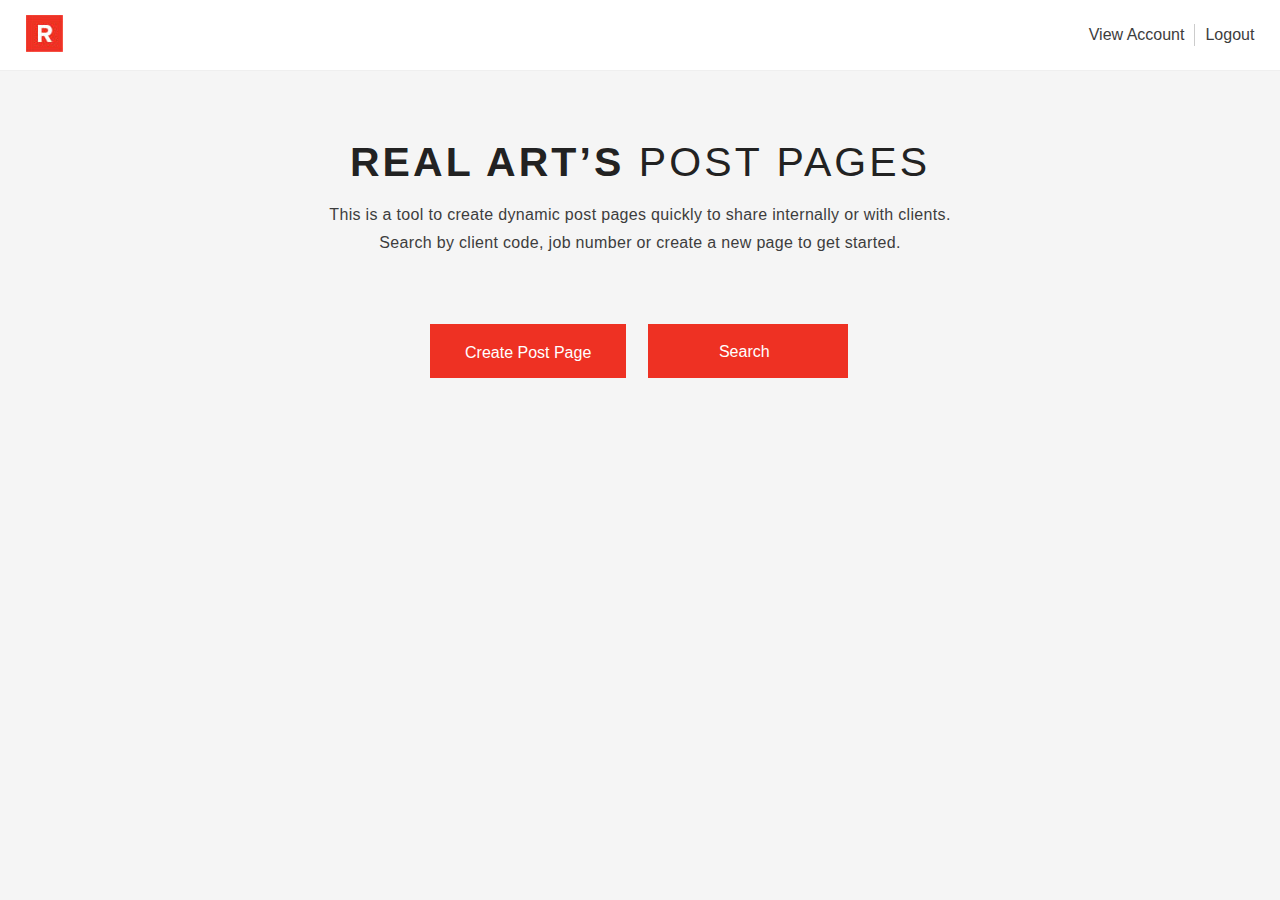
<file: index.html>
<!doctype html>
<html class="no-js" lang="">

<head>
    <meta charset="utf-8">
    <meta http-equiv="X-UA-Compatible" content="IE=edge,chrome=1">
    <title></title>
    <meta name="description" content="">
    <meta name="viewport" content="width=device-width, initial-scale=1">
    <link rel="apple-touch-icon" href="apple-touch-icon.png">

    <link rel="stylesheet" href="css/normalize.min.css">
    <link rel="stylesheet" href="css/main.css">

    <script src="js/vendor/modernizr-2.8.3-respond-1.4.2.min.js"></script>
</head>

<body ng-app="RADGPostAdmin">
    <!--[if lt IE 8]>
    <p class="browserupgrade">You are using an <strong>outdated</strong> browser. Please <a href="http://browsehappy.com/">upgrade your browser</a> to improve your experience.</p>
  <![endif]-->

    <header ng-include="'app/layout/nav.html'"></header>

    <div ui-view></div>

    <script src="js/vendor/jquery-1.11.2.min.js"></script>

    <script src="js/vendor/angular.min.js"></script>
    <script src="js/vendor/angular-ui-router.min.js"></script>

    <!-- Angular config scripts, these will be combined later -->
    <script src="app/app.module.js"></script>
    <script src="app/app.routes.js"></script>

    <script src="js/plugins.js"></script>
    <script src="js/main.js"></script>

    <!-- <script src="//use.typekit.net/rjb3bge.js"></script>
        <script>try{Typekit.load({ async: true });}catch(e){}</script> -->

    <!-- Google Analytics: change UA-XXXXX-X to be your site's ID. -->
    <!-- <script>
            (function(b,o,i,l,e,r){b.GoogleAnalyticsObject=l;b[l]||(b[l]=
            function(){(b[l].q=b[l].q||[]).push(arguments)});b[l].l=+new Date;
            e=o.createElement(i);r=o.getElementsByTagName(i)[0];
            e.src='//www.google-analytics.com/analytics.js';
            r.parentNode.insertBefore(e,r)}(window,document,'script','ga'));
            ga('create','UA-XXXXX-X','auto');ga('send','pageview');
        </script> -->
</body>

</html>
</file>
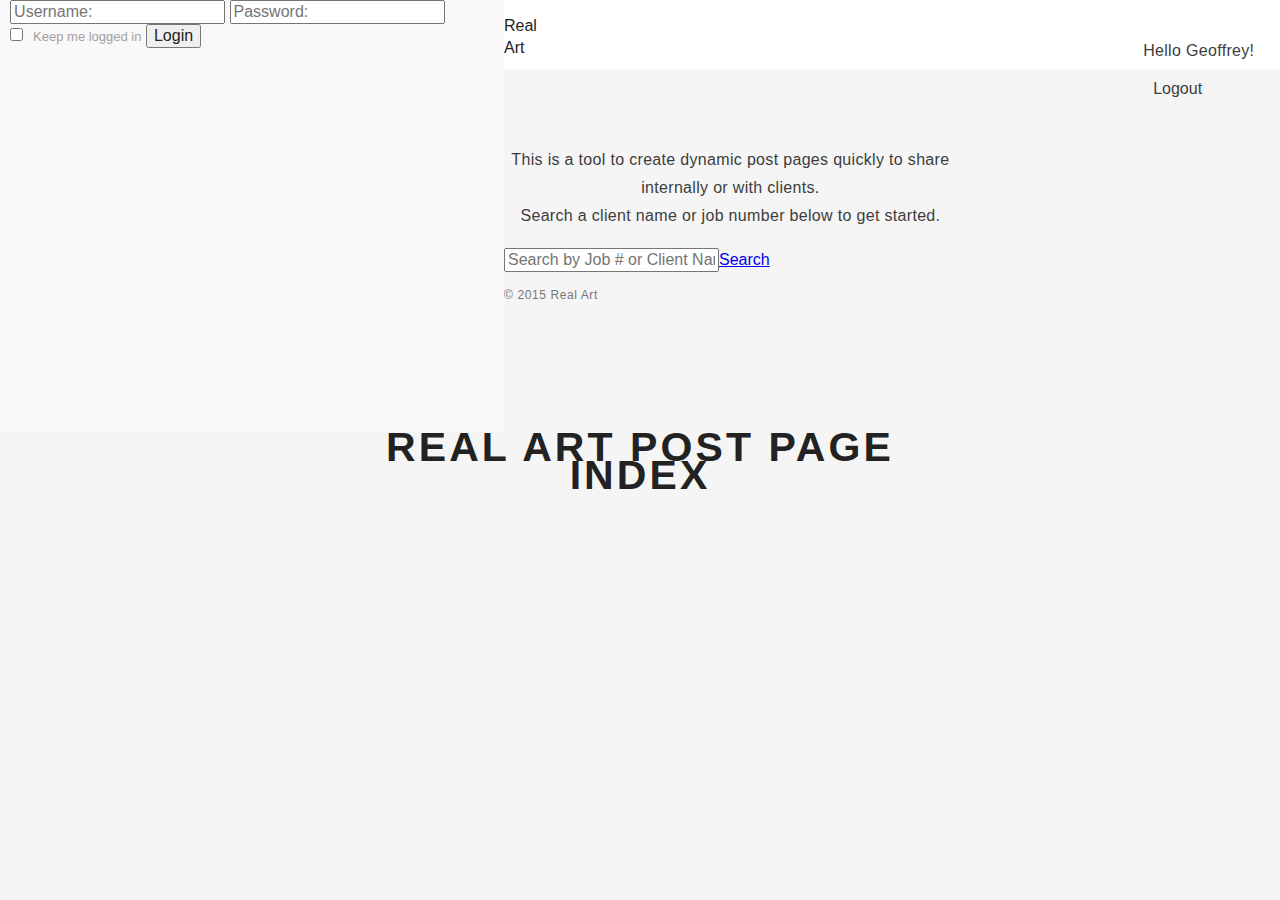
<file: login.html>
<!doctype html>
<html class="no-js" lang="">
    <head>
        <meta charset="utf-8">
        <meta http-equiv="X-UA-Compatible" content="IE=edge,chrome=1">
        <title></title>
        <meta name="description" content="">
        <meta name="viewport" content="width=device-width, initial-scale=1">
        <link rel="apple-touch-icon" href="apple-touch-icon.png">

        <link rel="stylesheet" href="css/normalize.min.css">
        <link rel="stylesheet" href="css/main.css">

        <script src="js/vendor/modernizr-2.8.3-respond-1.4.2.min.js"></script>
        
    </head>
    <body>
        <!--[if lt IE 8]>
            <p class="browserupgrade">You are using an <strong>outdated</strong> browser. Please <a href="http://browsehappy.com/">upgrade your browser</a> to improve your experience.</p>
        <![endif]-->

        <div class="loginOverlay">
            <div class="loginForm">
                <div class="wrapper">
                    <form>
                        <input type="text" id="username" name="username" placeholder="Username:">
                        <input type="password" id="password" name="password" placeholder="Password:">
                        <div id="lower">
                            <input type="checkbox"><label class="check" for="checkbox">Keep me logged in</label>
                            <input type="submit" value="Login">
                        </div><!--/ lower-->
                    </form>
                </div>
            </div>
        </div>

        <header>
            <div class="wrapper">
                <div class="logo">Real Art</div>
                <div class="loginName">
                    <p>Hello Geoffrey!</p>
                    <a href="">Logout</a>
                </div>
            </div>
        </header>

        <div class="intro">
            <div class="wrapper">
                <h1>Real Art Post Page Index</h1>
                <p>This is a tool to create dynamic post pages quickly to share internally or with clients. <br />
                Search a client name or job number below to get started.</p>        
                <div class="searchBar">
                    <form method="get" >
                        <input type="text"  placeholder="Search by Job # or Client Name"><a href="searchResults.html"><!-- <input type="submit" value="search"> -->Search</a>
                    </form>
                </div>
            </div>
        </div>

        <footer>
            <section class="wrapper">
                <p>© 2015 Real Art </p>
            </section>
        </footer>


        <script src="//ajax.googleapis.com/ajax/libs/jquery/1.11.2/jquery.min.js"></script>
        <script>window.jQuery || document.write('<script src="js/vendor/jquery-1.11.2.min.js"><\/script>')</script>

        <script src="js/plugins.js"></script>
        <script src="js/main.js"></script>

        <!-- Google Analytics: change UA-XXXXX-X to be your site's ID. -->
        <script>
            (function(b,o,i,l,e,r){b.GoogleAnalyticsObject=l;b[l]||(b[l]=
            function(){(b[l].q=b[l].q||[]).push(arguments)});b[l].l=+new Date;
            e=o.createElement(i);r=o.getElementsByTagName(i)[0];
            e.src='//www.google-analytics.com/analytics.js';
            r.parentNode.insertBefore(e,r)}(window,document,'script','ga'));
            ga('create','UA-XXXXX-X','auto');ga('send','pageview');
        </script>
    </body>
</html>
</file>
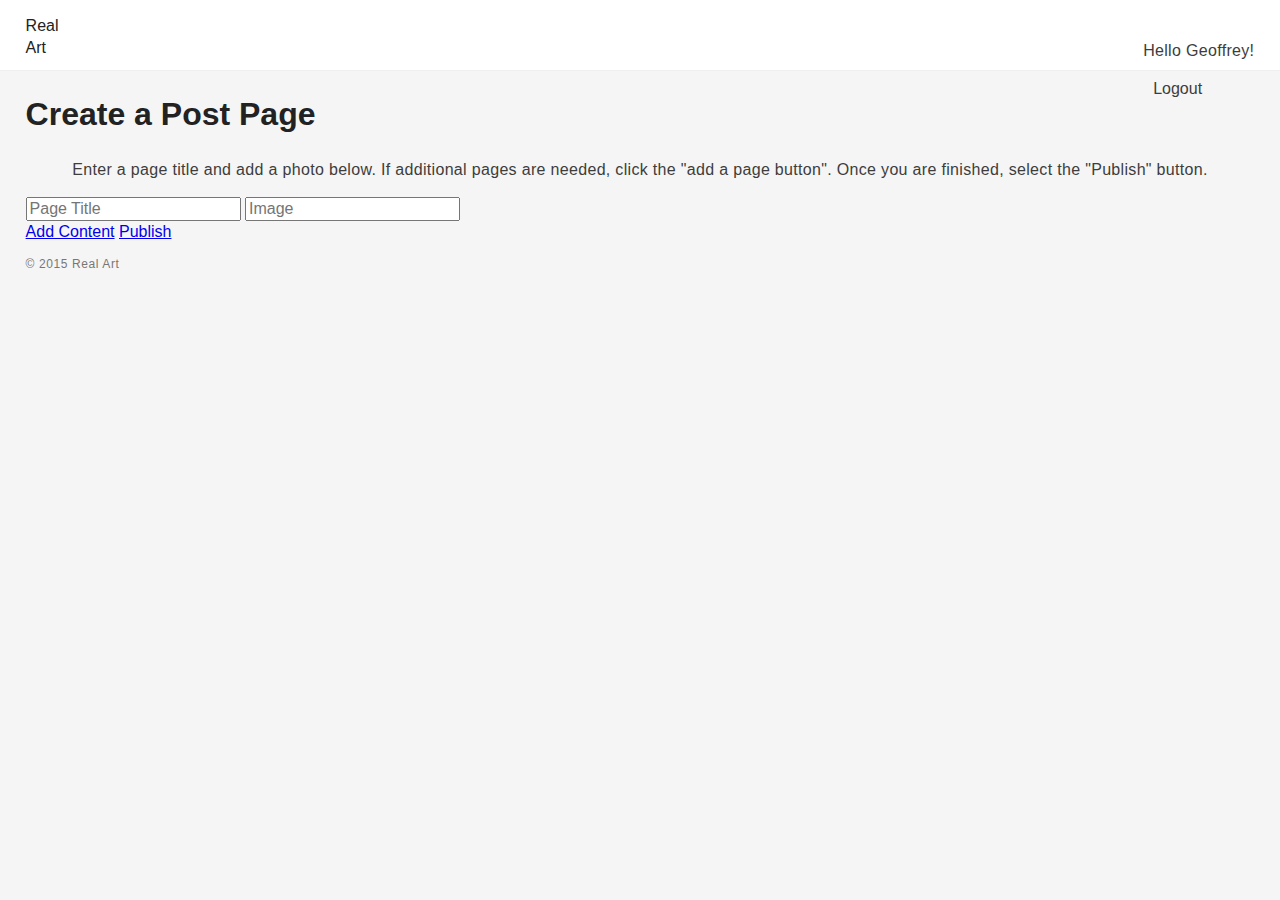
<file: postLanding.html>
<!doctype html>
<html class="no-js" lang="">
    <head>
        <meta charset="utf-8">
        <meta http-equiv="X-UA-Compatible" content="IE=edge,chrome=1">
        <title></title>
        <meta name="description" content="">
        <meta name="viewport" content="width=device-width, initial-scale=1">
        <link rel="apple-touch-icon" href="apple-touch-icon.png">

        <link rel="stylesheet" href="css/normalize.min.css">
        <link rel="stylesheet" href="css/main.css">

        <script src="js/vendor/modernizr-2.8.3-respond-1.4.2.min.js"></script>
        
    </head>
    <body>
        <!--[if lt IE 8]>
            <p class="browserupgrade">You are using an <strong>outdated</strong> browser. Please <a href="http://browsehappy.com/">upgrade your browser</a> to improve your experience.</p>
        <![endif]-->
        <header>
            <div class="wrapper">
                <div class="logo">Real Art</div>
                <div class="loginName">
                    <p>Hello Geoffrey!</p>
                    <a href="">Logout</a>
                </div>
            </div>
        </header>
        <div id="container">
            <div class="wrapper">
                <h1>Create a Post Page</h1>
                <p>Enter a page title and add a photo below. If additional pages are needed, click the "add a page button". Once you are finished, select the "Publish" button.</p>
                <div class="addPages">
                    <form action="">
                        <input type="text" name="title" placeholder="Page Title">
                        <input type="text" name="image" placeholder="Image">                
                    </form>
                </div>
                <a href="#" class="add">Add Content</a>  
                <a href="publish.html"  class="publish">Publish</a>  
            </div>




        </div>
         <footer>
            <section class="wrapper">
                <p>© 2015 Real Art </p>
            </section>
        </footer>


        <script src="//ajax.googleapis.com/ajax/libs/jquery/1.11.2/jquery.min.js"></script>
        <script>window.jQuery || document.write('<script src="js/vendor/jquery-1.11.2.min.js"><\/script>')</script>

        <script src="js/plugins.js"></script>
        <script src="js/main.js"></script>



        <!-- Google Analytics: change UA-XXXXX-X to be your site's ID. -->
        <script>
            (function(b,o,i,l,e,r){b.GoogleAnalyticsObject=l;b[l]||(b[l]=
            function(){(b[l].q=b[l].q||[]).push(arguments)});b[l].l=+new Date;
            e=o.createElement(i);r=o.getElementsByTagName(i)[0];
            e.src='//www.google-analytics.com/analytics.js';
            r.parentNode.insertBefore(e,r)}(window,document,'script','ga'));
            ga('create','UA-XXXXX-X','auto');ga('send','pageview');
        </script>
    </body>
</html>
</file>
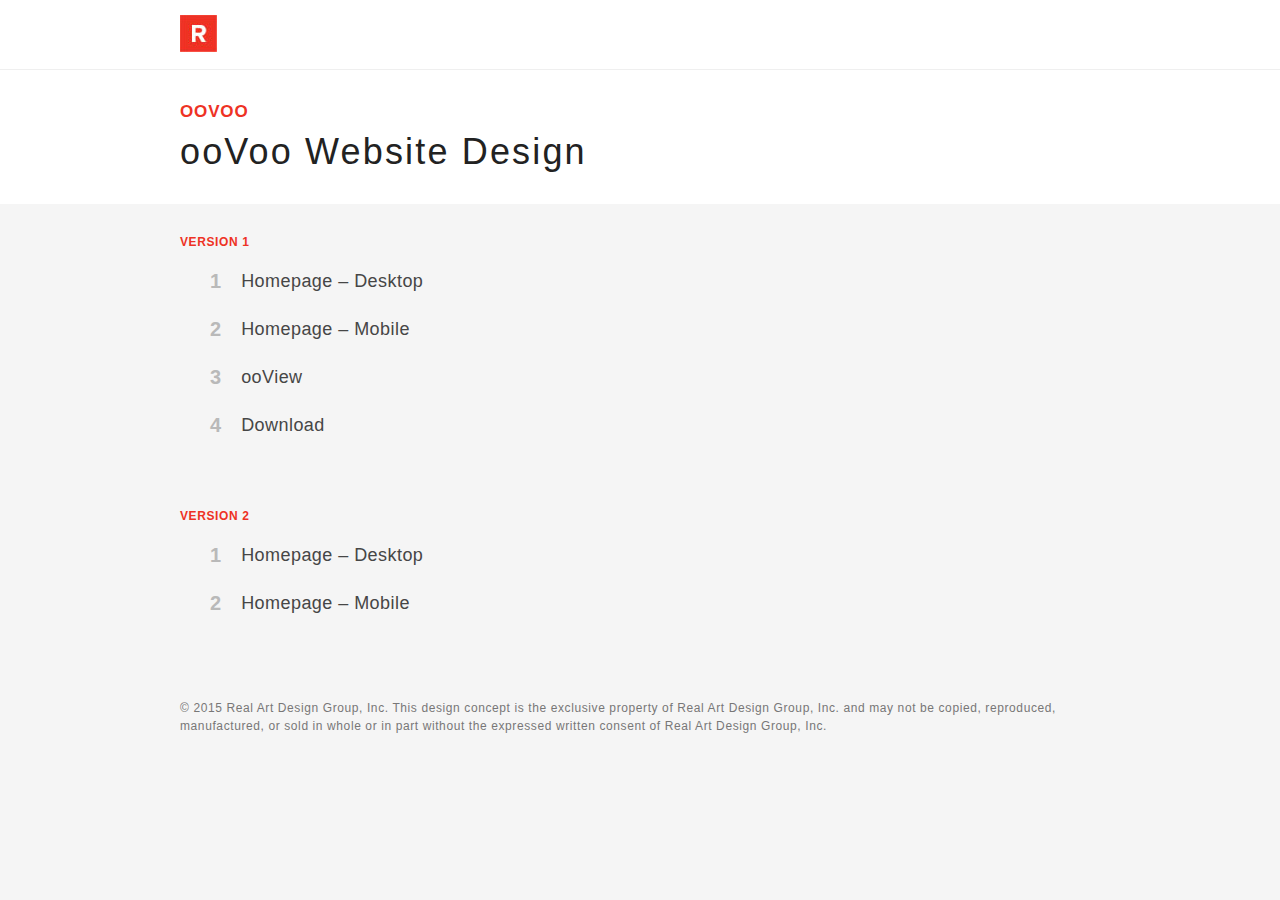
<file: Client/postPage.html>
<!doctype html>
<html class="no-js" lang="">
    <head>
        <meta charset="utf-8">
        <meta http-equiv="X-UA-Compatible" content="IE=edge,chrome=1">
        <title></title>
        <meta name="description" content="">
        <meta name="viewport" content="width=device-width, initial-scale=1">
        <link rel="apple-touch-icon" href="apple-touch-icon.png">

        <link rel="stylesheet" href="../css/normalize.min.css">
        <link rel="stylesheet" href="../css/main.css">
        <link rel="stylesheet" href="css/postPage.css"/>

        <script src="../js/vendor/modernizr-2.8.3-respond-1.4.2.min.js"></script>
        
    </head>
    <body id="post_page">
        <!--[if lt IE 8]>
            <p class="browserupgrade">You are using an <strong>outdated</strong> browser. Please <a href="http://browsehappy.com/">upgrade your browser</a> to improve your experience.</p>
        <![endif]-->


        <header>
            <div class="wrapper">
                <div class="logo"><img src="img/mainLogo.jpeg"></div>
            </div>
        </header>
        <div id="controlRow" class="project_title">
            <div class="wrapper">
                <span class="clientName">ooVoo</span>
                <span class="jobDesc">ooVoo Website Design</span>
            </div>
        </div>

        <div id="container">
            <div class="wrapper">


                <div class="postSection">
                <h2>Version 1</h2>
                    <ol>
                        <li><a href="postPage_images.html">Homepage &ndash; Desktop</a></li>
                        <li><a href="">Homepage &ndash; Mobile</a></li>
                        <li><a href="">ooView</a></li>
                        <li><a href="">Download</a></li>
                    </ol>
                </div>
                <div class="postSection">
                <h2>Version 2</h2>
                    <ol>
                        <li><a href="">Homepage &ndash; Desktop</a></li>
                        <li><a href="">Homepage &ndash; Mobile</a></li>
                    </ol>
                </div>
            </div>
        </div>
         <footer>
            <section class="wrapper">
                <p>© 2015 Real Art Design Group, Inc. This design concept is the exclusive property of Real Art Design Group, Inc. and may not be copied, reproduced, manufactured, or sold in whole or in part without the expressed written consent of Real Art Design Group, Inc.</p>
            </section>
        </footer>


        <script src="//ajax.googleapis.com/ajax/libs/jquery/1.11.2/jquery.min.js"></script>
        <script>window.jQuery || document.write('<script src="../js/vendor/jquery-1.11.2.min.js"><\/script>')</script>

        <script src="../js/plugins.js"></script>
        <script src="../js/main.js"></script>



        <!-- Google Analytics: change UA-XXXXX-X to be your site's ID. -->
        <script>
            (function(b,o,i,l,e,r){b.GoogleAnalyticsObject=l;b[l]||(b[l]=
            function(){(b[l].q=b[l].q||[]).push(arguments)});b[l].l=+new Date;
            e=o.createElement(i);r=o.getElementsByTagName(i)[0];
            e.src='//www.google-analytics.com/analytics.js';
            r.parentNode.insertBefore(e,r)}(window,document,'script','ga'));
            ga('create','UA-XXXXX-X','auto');ga('send','pageview');
        </script>
    </body>
</html>
</file>
<file: css/main.css>
/*! HTML5 Boilerplate v5.0 | MIT License | http://h5bp.com/ */

html {
    color: #222;
    font-size: 1em;
    line-height: 1.4;
}

::-moz-selection {
    background: #b3d4fc;
    text-shadow: none;
}

::selection {
    background: #b3d4fc;
    text-shadow: none;
}

hr {
    display: block;
    height: 1px;
    border: 0;
    border-top: 1px solid #ccc;
    margin: 1em 0;
    padding: 0;
}

audio,
canvas,
iframe,
img,
svg,
video {
    vertical-align: middle;
}

fieldset {
    border: 0;
    margin: 0;
    padding: 0;
}

textarea {
    resize: vertical;
}

.browserupgrade {
    margin: 0.2em 0;
    background: #ccc;
    color: #000;
    padding: 0.2em 0;
}


/* ==========================================================================
   Author's custom styles
   ========================================================================== */


a { cursor: pointer;}


body {
    background: #f5f5f5;
    margin: 0;
    padding: 0;
    height: 100%;
    width: 100%;
    font-family: "proxima-nova",sans-serif;

}



header {
    background: #FFFFFF;
    height: 70px;
	border-bottom: 1px solid #efefef;
    min-height: 70px;
    height: auto;
}


.container {
    height: 100%;
    width: 100%;
    float: left;
}

.wrapper {
    width: 96%;
    max-width: 1280px;
    margin: 0 auto;
}



footer {}

footer p {
    font-size: 12px;
    padding: 0;
    line-height: 18px;
    letter-spacing: 0.05em;
    text-align: left;
    color:#787777;
}

.loginOverlay {
    float: left;
    width:504px;
    height:431px;
    background: #faf8f8;
}


#mask {
  position: absolute;
  left: 0;
  top: 0;
  z-index: 9000;
  background-color: #000;
  display: none;
  opacity: .7 !important;
}

#boxes .window {
  position: absolute;
  left: 0;
  top: 0;
  width: 440px;
  height: 220px;
  display: none;
  z-index: 9999;
  padding: 20px;
  border-radius: 15px;
  text-align: center;
}

#boxes #dialog {
  width: 450px;
  height: 380px;
  padding: 30px;
  background-color: #faf8f8;
  font-size: 15pt;
	border-radius: 0;
}

#popupfoot {
  font-size: 16pt;
  position: absolute;
  bottom: 0px;
  width: 250px;
  left: 250px;
}



.fullForm {width: 100%; height: 40px; }

#boxes .fullForm {
  margin-bottom: 20px;
  float: left;
	padding: 0 0 0 5px;
	/*text-transform: uppercase;*/
	font-size: 14px;
	color: #000;
	height: 40px;
}


#boxes a {
  color: #a1a1a1;
  font-size: 12px;
  text-decoration: none;
}


.loginLogo {
  float: left;
  width: 100%;
  margin-bottom: 40px;
}

#lower {
    float: left;
    text-align: left;
    width: 100%;
}

#boxes  .button {
  height: 50px;
  margin-top: 20px;
	color: white;
}


#lower input {
  margin-right: 10px;
}

#lower label {
  font-size: 13px;
	font-weight: 100;
	color: #a1a1a1;
}

.circleBox {background: red; border-radius: 100%; }

.logo {

	float: left;
	width: 50px;
	margin-top: 15px;
}

.loginName {
	float: right;
	margin-top: 24px;
}
    .loginName a {text-decoration: none; color: #3d3d3d; padding: 0 10px; border-right: 1px solid #ccc; float: left; }
    .loginName a:last-child {border:medium none;padding-right: 0; }

.intro {
    line-height: 28px;
    margin: 75px auto 0;
    max-width: 660px;
    width: 100%;
}

.intro h1 {
    float: left;
    font-size: 41px;
    font-weight: 700;
    letter-spacing: 0.075em;
    margin: 2px auto 25px;
    text-align: center;
    text-transform: uppercase;
    width: 100%;
}

.intro h1 span {font-weight: 100; }

p {
    color: #3d3d3d;
    letter-spacing: 0.02em;
    text-align: center;
}

.homeBTNS {
    margin: 67px auto 0 110px;
    text-align: center;
}

.homeBTNS .button {
  margin-right: 22px;
}

      .button {
        float: left;
        text-align: center;
        font-weight: 100;
        color: white;
        float: left;
        font-weight: 100;
        opacity: 1;
        padding: 15px 35px 0px;
        text-decoration: none;
        margin-right: 22px;
      	height: 39px;
        border:none;
        transition: all 0.3s ease 0s;


}




      .button:hover{ opacity: .75;}


      .red {background: #ee3123 none repeat scroll 0 0;}
      .lightGray {background: #959595 none repeat scroll 0 0;}
      .black {background: #494949 none repeat scroll 0 0;}
      .small {
          font-size: 14px;
          min-height: 19px;
          min-width: 73px;
          padding: 6px 22px 4px;
	       height: 19px;
}
      .medium {min-width: 140px;}
      .large {min-width: 195px; }
      .fullWidth {width: 100%;}






#controlRow {background: white; float: left; width: 100%; height: 109px; }
  .title {float: left; width: 50%; }
  .title h2 {margin: 20px 0 0; font-size: 42px; font-weight: 100; letter-spacing: .06em; }
  .title h2 span {font-weight: 600; float: left; width: 100%; font-size: 17px; text-transform: uppercase; margin-bottom: -5px; color: #ee3224; letter-spacing: .05em; }

  .buttonRow { float: right; min-width: 280px; height: 20px; margin-top: 40px; }
  .buttonRow a {float: right;}
  .buttonRow a:first-child {margin-right: 0;}


  .resultsNotFound {
      float: left;
      width: 100%;
      margin-top: 75px;
  }



.resultsFound {width: 100%; float: left; }
  .searchTopRow { float: left; padding: 0; margin: 0; background: #444349; width: 100%; }
  .searchTopRow li {float: left; padding: 16px 0; list-style: none; }
  .searchTopRow li a {color: #ffffff; text-decoration: none; text-transform: uppercase; font-size: 12px; letter-spacing: .05em; }

  .searchTopRow .date { width: 8%; border-right: 1px solid #575555; }
  .searchTopRow .abbrv {width: 15%; text-align: center; border-right: 1px solid #575555; }
  .searchTopRow .job {width: 10%; text-align: center; border-right: 1px solid #575555; }
  .searchTopRow .fullName {width: 20%; margin-left: 25px; }




  .searchRow {float: left; width: 100%; margin: 0; padding: 0;border-bottom: 1px solid #e1e1e1;background: #f5f5f5 none repeat scroll 0 0;}
  .searchRow:nth-child(even) {background: #FFFFFF;}


  .searchRow li {width: 100%;  float: left; border-bottom: 0px solid #e1e1e1; font-size: 14px; display: inline-flex; }



  .searchRow .date {float: left; width: 8%; padding: 14px 0; height: auto; border-right: 1px solid #e5e5e5; letter-spacing: 0.03em; display: inline-table; her: ; }
  .searchRow .abbrv {float: left; text-align: center; width: 15%; padding: 14px 0; height: auto; border-right: 1px solid #e5e5e5; text-transform: uppercase; letter-spacing: .03em; display: inline-table; }
  .searchRow .job {float: left; text-align: center; width: 10%; padding: 14px 0; border-right: 1px solid #e5e5e5; height: auto; letter-spacing: 0.03em; display: inline-table; }
  .searchRow .fullName {float: left; text-align: center; width: 30%; margin-left: -50px; padding: 14px 0; height: auto; letter-spacing: 0.04em; display: inline-table; }

.searchControls {float: right; height: auto; display: inline-table; margin-top: ; padding-top: 10px; }
.searchControls a:nth-child(2n) {margin-right: 0;}



.moreResults {position: relative; top: 50px; margin: 0 auto; width: 370px; }


.dropzone {
    min-height: 150px;
    padding: 20px;
}

.dz-default.dz-message > span {
    float: left;
    text-align: center;
    width: 100%;
}

.dz-preview.dz-processing.dz-image-preview {
  float: left;
  list-style: outside none none;
  min-height: 300px;
  width: 22%;
  margin:15px 15px 0 0;
  cursor: pointer;
}


.createPost {
  float: left;
  width: 100%;
}

.createPost ul {
    float: left;
    margin: 0;
    padding: 0;
    width: 100%;
}

.createPost ul .sortable li {
    float: left;
    list-style: outside none none;
    min-height: 300px;
    width: 22%;
    margin:15px 15px 0 0;
    cursor: pointer;
}
.sortable li {
  float: left;
  list-style: outside none none;
  min-height: 260px;
  width: 22%;
  margin:15px 15px 0 0;
  cursor: pointer;
}

.dz-preview.dz-processing .dz-image-preview {
  float: left;
  list-style: outside none none;
  min-height: 300px;
  width: 22%;
  margin:15px 15px 0 0;
  cursor: pointer;
}


.ui-state-default.ui-corner-top.ui-sortable-handle {
    float: left;
    height: 20px;
    list-style: outside none none;
    padding: 20px;
    width: 100px;
}

.wrapper.ui-tabs-nav.ui-helper-reset.ui-helper-clearfix.ui-widget-header.ui-corner-all.ui-sortable {
    float: none;
    margin: 0 auto;
    max-width: 1280px;
    width: 100%;
}

.ui-state-default.ui-corner-top.ui-sortable-handle > span {
    color: darkred;
    float: right;
    height: 150px;
    line-height: 26px;
    width: 2px;
}

.ui-tabs-nav li:last-child span { display: none;}

.postTitle {
    float: left;
    margin-top: 15px;
}


#tabs {
    background: #ee3123 none repeat scroll 0 0;
    float: left;
    height: 60px;
    width: 100%;
}

.ui-tabs-panel.ui-widget-content.ui-corner-bottom {
    float: left;
    margin-top: 35px;
    width: 100%;
}

.ui-tabs-anchor {
    color: white;
    text-decoration: none;
}

.postImage {
    float: left;
    height: 200px;
    margin-top: 30px;
    overflow: hidden;
    position: relative;
    width: 100%;
}

.postImage > img {
    width: 100%;
}

.hoverEdit {
    background-color:rgba(0, 0, 0, 0.7);
    height: 100%;
    overflow: hidden;
    position: absolute;
    width: 100%;
    display: none;
    transition: all 0.3s ease 0s;

}

.hoverEdit > a {
    color: #FFFFFF;
    left: 44%;
    position: absolute;
    text-decoration: none;
    top: 44%;
    display: block;
    height: 100%;
    width: 100%;
}

#boxes .postImage {
    margin: 5px 0;

}


.postImage:hover .hoverEdit {display: block;}


.formLabel {
    float: left;
    margin-bottom: -15px;
    text-align: left;
    width: 100%;
}

.formLabel label {
    color: #a1a1a1;
    font-size: 14px;
    font-weight: 100;
}

.formLabel textarea {
    border: 1px solid #ccc;
    font-size: 14px;
    height: 45px;
    margin-bottom: 15px;
    padding: 5px;
    resize: none;
    width: 100%;
}



.createPageForm h1 {
    color: #3d3d3d;
    font-size: 28px;
    font-weight: 100;
    margin-bottom: 0;
    margin-top: -10px;
    text-align: left;
}


.centerBTN{
    float: none;
    margin: 0 auto;
    width: 182px;
}

.homeBTNS {
    margin: 67px auto;
    width: 420px;
}

/** Search form. */
.search-form {
  border: medium none;
  color: white;
  float: left;
  font-weight: 100;
  height: 39px;
  opacity: 1;
  padding: 15px 0 0;
  text-align: center;
  text-decoration: none;
  transition: all 0.3s ease 0s;
  position: relative;
  background: #ee3123;
  overflow: hidden;
  width: 200px;
  outline: none;
  border: none;

}
.search-form label {
  color: white;
  display: block;
  left: 0;
  line-height: 3.5;
  padding: 0 1em;
  position: absolute;
  text-align: center;
  top: 0;
  -webkit-transition: width 250ms;
          transition: width 250ms;
  white-space: nowrap;
  width: 80%;
  border: none;
  cursor: pointer;
}

.search-form label .text {
  font-weight: 100;
  -webkit-transition: opacity 250ms;
          transition: opacity 250ms;
}
.search-form input {
    background: rgba(0, 0, 0, 0) none repeat scroll 0 0;
    border: medium none;
    box-sizing: inherit;
    color: white;
    display: block;
    padding: 10px;
    width: 100%;
    margin-top: -4px;
    outline:none;
}
.search-form button {
  background: transparent;
    border: medium none;
    color: white;
    font-weight: 100;
    line-height: 33px;
    opacity: 0;
    padding: 0.5em 1em;
    position: absolute;
    right: 5px;
    top: 5px;
  -webkit-transform: translateX(14em);
      -ms-transform: translateX(14em);
          transform: translateX(14em);
  -webkit-transition-duration: 250ms;
          transition-duration: 250ms;
  -webkit-transition-property: opacity, -webkit-transform;
          transition-property: opacity, transform;
          outline: none;
}

.search-form.is-focused img {
    float: right;
    width: 75%;
}

/** 'Focused' state. */
.is-focused.search-form label {
  /*width: 3em;*/
}
.is-focused.search-form label .text {
  opacity: 0;
}
.is-focused.search-form button {
  opacity: 1;
  -webkit-transform: translateX(0);
      -ms-transform: translateX(0);
          transform: translateX(0);
}






@media only screen and (max-width: 768px) {


.searchRow div {text-align: center;}
.searchRow .date {width: 100%; }
.searchRow .abbrv {width: 100%; }
.searchRow .job {width: 100%; }
.searchRow .fullName {width: 100%; }
.searchRow .searchControls {width: 100%; }

#boxes #dialog {
    padding: 30px 0;
    width: 90%;
}

.fullForm {
    width: 96%;
}

.intro h1 {
    line-height: 45px;
}










}



/* search */








/* ==========================================================================
   Media Queries
   ========================================================================== */

@media only screen and (min-width: 35em) {

}

@media print,
       (-o-min-device-pixel-ratio: 5/4),
       (-webkit-min-device-pixel-ratio: 1.25),
       (min-resolution: 120dpi) {

}

/* ==========================================================================
   Helper classes
   ========================================================================== */

.hidden {
    display: none !important;
    visibility: hidden;
}

.visuallyhidden {
    border: 0;
    clip: rect(0 0 0 0);
    height: 1px;
    margin: -1px;
    overflow: hidden;
    padding: 0;
    position: absolute;
    width: 1px;
}

.visuallyhidden.focusable:active,
.visuallyhidden.focusable:focus {
    clip: auto;
    height: auto;
    margin: 0;
    overflow: visible;
    position: static;
    width: auto;
}

.invisible {
    visibility: hidden;
}

.clearfix:before,
.clearfix:after {
    content: " ";
    display: table;
}

.clearfix:after {
    clear: both;
}

.clearfix {
    *zoom: 1;
}

/* ==========================================================================
   Print styles
   ========================================================================== */

@media print {
    *,
    *:before,
    *:after {
        background: transparent !important;
        color: #000 !important;
        box-shadow: none !important;
        text-shadow: none !important;
    }

    a,
    a:visited {
        text-decoration: underline;
    }

    a[href]:after {
        content: " (" attr(href) ")";
    }

    abbr[title]:after {
        content: " (" attr(title) ")";
    }

    a[href^="#"]:after,
    a[href^="javascript:"]:after {
        content: "";
    }

    pre,
    blockquote {
        border: 1px solid #999;
        page-break-inside: avoid;
    }

    thead {
        display: table-header-group;
    }

    tr,
    img {
        page-break-inside: avoid;
    }

    img {
        max-width: 100% !important;
    }

    p,
    h2,
    h3 {
        orphans: 3;
        widows: 3;
    }

    h2,
    h3 {
        page-break-after: avoid;
    }
}
</file>
<file: Client/css/postPage.css>
/* line 3, ../sass/_postMain.scss */
*, *:after, *:before {
  -webkit-box-sizing: border-box;
  -moz-box-sizing: border-box;
  box-sizing: border-box;
}

/* Clearfix hack by Nicolas Gallagher: http://nicolasgallagher.com/micro-clearfix-hack/ */
/* line 6, ../sass/_postMain.scss */
.clearfix:before, .clearfix:after {
  content: "";
  display: table;
}

/* line 7, ../sass/_postMain.scss */
.clearfix:after {
  clear: both;
}

/* line 15, ../sass/_postMain.scss */
#post_page .wrapper {
  max-width: 960px;
  width: 100%;
  padding: 0px 20px;
}
/* line 21, ../sass/_postMain.scss */
#post_page h1, #post_page .jobDesc {
  margin: 0px;
  font-size: 36px;
  font-weight: 100;
  letter-spacing: 0.06em;
  padding-right: 7px;
  font-weight: 100;
  display: inline-block;
  line-height: 125%;
}
/* line 33, ../sass/_postMain.scss */
#post_page #controlRow.project_title {
  height: auto;
}
/* line 37, ../sass/_postMain.scss */
#post_page .project_title {
  float: left;
  width: 100%;
  padding: 30px 0;
  margin-bottom: 30px;
}
/* line 43, ../sass/_postMain.scss */
#post_page .project_title .clientName {
  margin: 0px 0 5px;
  font-weight: 600;
  float: left;
  width: 100%;
  font-size: 17px;
  text-transform: uppercase;
  color: #EE3224;
  letter-spacing: 0.05em;
}
/* line 56, ../sass/_postMain.scss */
#post_page .postSection {
  float: left;
  width: 100%;
  padding-bottom: 60px;
}
/* line 61, ../sass/_postMain.scss */
#post_page .postSection h2 {
  margin: 0px 0 15px;
  font-weight: 600;
  float: left;
  width: 100%;
  font-size: 12px;
  text-transform: uppercase;
  color: #EE3224;
  letter-spacing: 0.05em;
}
/* line 72, ../sass/_postMain.scss */
#post_page .postSection ul, #post_page .postSection ol {
  list-style: none;
  padding: 0 0 0 30px;
  margin: 0;
}
/* line 78, ../sass/_postMain.scss */
#post_page .postSection ol li {
  counter-increment: counter;
  padding: 10px 0;
  margin: 0;
}
/* line 82, ../sass/_postMain.scss */
#post_page .postSection ol li::before {
  content: counter(counter);
  margin-right: 5px;
  font-size: 20px;
  color: #b9b9b9;
  font-weight: 800;
  padding: 3px 15px 3px 0;
  position: relative;
  top: 1px;
}
/* line 96, ../sass/_postMain.scss */
#post_page .postSection a {
  color: #464646;
  font-weight: 100;
  font-size: 18px;
  text-decoration: none;
  letter-spacing: 0.025em;
}
/* line 102, ../sass/_postMain.scss */
#post_page .postSection a:hover {
  color: #EE3224;
}
/* line 108, ../sass/_postMain.scss */
#post_page footer {
  float: left;
  width: 100%;
}

/* line 117, ../sass/_postMain.scss */
#post_image {
  background: #ececec !important;
}
/* line 120, ../sass/_postMain.scss */
#post_image .project_title-post {
  float: left;
  display: inline-block;
  padding-right: 50px;
}
/* line 131, ../sass/_postMain.scss */
#post_image .hamburger #showRight {
  position: absolute;
  z-index: 3;
  right: 25px;
  top: 25px;
  float: right;
  display: inline-block;
  background: url("../img/hamburger.png") no-repeat #FFFFFF;
  background-position: top center;
  height: 20px;
  width: 25px;
  padding: 3px;
  -webkit-transition: ease-in-out 0.25s;
  -moz-transition: ease-in-out 0.25s;
  -o-transition: ease-in-out 0.25s;
  transition: ease-in-out 0.25s;
  transition-delay: 0.20s;
}
/* line 150, ../sass/_postMain.scss */
#post_image .hamburger #showRight.active {
  background-position: bottom center;
  -webkit-transition: ease-in-out 0.25s;
  -moz-transition: ease-in-out 0.25s;
  -o-transition: ease-in-out 0.25s;
  transition: ease-in-out 0.25s;
  transition-delay: 0.25s;
}
/* line 161, ../sass/_postMain.scss */
#post_image header {
  z-index: 1;
  position: fixed;
  width: 100%;
  padding: 24px 25px;
}
/* line 170, ../sass/_postMain.scss */
#post_image header span {
  font-weight: 100;
  color: #464646;
  font-size: 15px;
}
/* line 177, ../sass/_postMain.scss */
#post_image .image-container {
  margin: 0 auto;
  width: 100%;
  padding-top: 100px;
}
/* line 181, ../sass/_postMain.scss */
#post_image .image-container img {
  margin: 0 auto;
  display: block;
  width: 100%;
  max-width: 1280px;
}

/* line 193, ../sass/_postMain.scss */
.page_navigation {
  display: none;
  background: rgba(236, 236, 236, 0.975);
  position: fixed;
  right: 0px;
  border-left: 1px solid #D7D7D7;
  width: 300px;
  height: 100%;
  overflow-y: scroll;
  padding-top: 70px;
}
/* line 204, ../sass/_postMain.scss */
.page_navigation .menu-title {
  display: block;
  border-bottom: 1px solid #d7d7d7;
  padding: 10px 20px;
  color: #464646;
  font-weight: 600;
  font-size: 12px;
  text-transform: uppercase;
  text-decoration: none;
  letter-spacing: 0.05em;
}
/* line 217, ../sass/_postMain.scss */
.page_navigation .back_to_list {
  display: block;
  border-bottom: 1px solid #d7d7d7;
  padding: 10px 20px;
  color: #EE3224;
  font-weight: 600;
  font-size: 9px;
  text-transform: uppercase;
  text-decoration: none;
  letter-spacing: 0.05em;
  background: #fff;
}
/* line 228, ../sass/_postMain.scss */
.page_navigation .back_to_list:hover {
  background: #fff;
  color: #b00c00;
}
/* line 234, ../sass/_postMain.scss */
.page_navigation a {
  display: block;
  border-bottom: 1px solid #d7d7d7;
  border-left: 1px solid #d7d7d7;
  padding: 20px;
  color: #464646;
  font-size: 14px;
  font-weight: 300;
  text-decoration: none;
  letter-spacing: 0.05em;
}
/* line 244, ../sass/_postMain.scss */
.page_navigation a:hover {
  background: #EE3224;
  color: #fff;
}
/* line 248, ../sass/_postMain.scss */
.page_navigation a:active {
  background: #EE3224;
  color: #fff;
}

@media only screen and (max-width: 768px) {
  /* line 261, ../sass/_postMain.scss */
  #post_page .project_title h1, #post_page .project_title .jobDesc {
    font-size: 32px;
  }
  /* line 267, ../sass/_postMain.scss */
  #post_page .postSection ol li::before {
    font-size: 14px;
  }
  /* line 268, ../sass/_postMain.scss */
  #post_page .postSection a {
    font-size: 16px;
  }

  /* line 273, ../sass/_postMain.scss */
  #post_image header {
    min-height: 83px;
  }
  /* line 275, ../sass/_postMain.scss */
  #post_image header span {
    font-size: 12px;
  }

  /* line 281, ../sass/_postMain.scss */
  .page_navigation {
    padding-top: 83px;
  }
}
</file>
